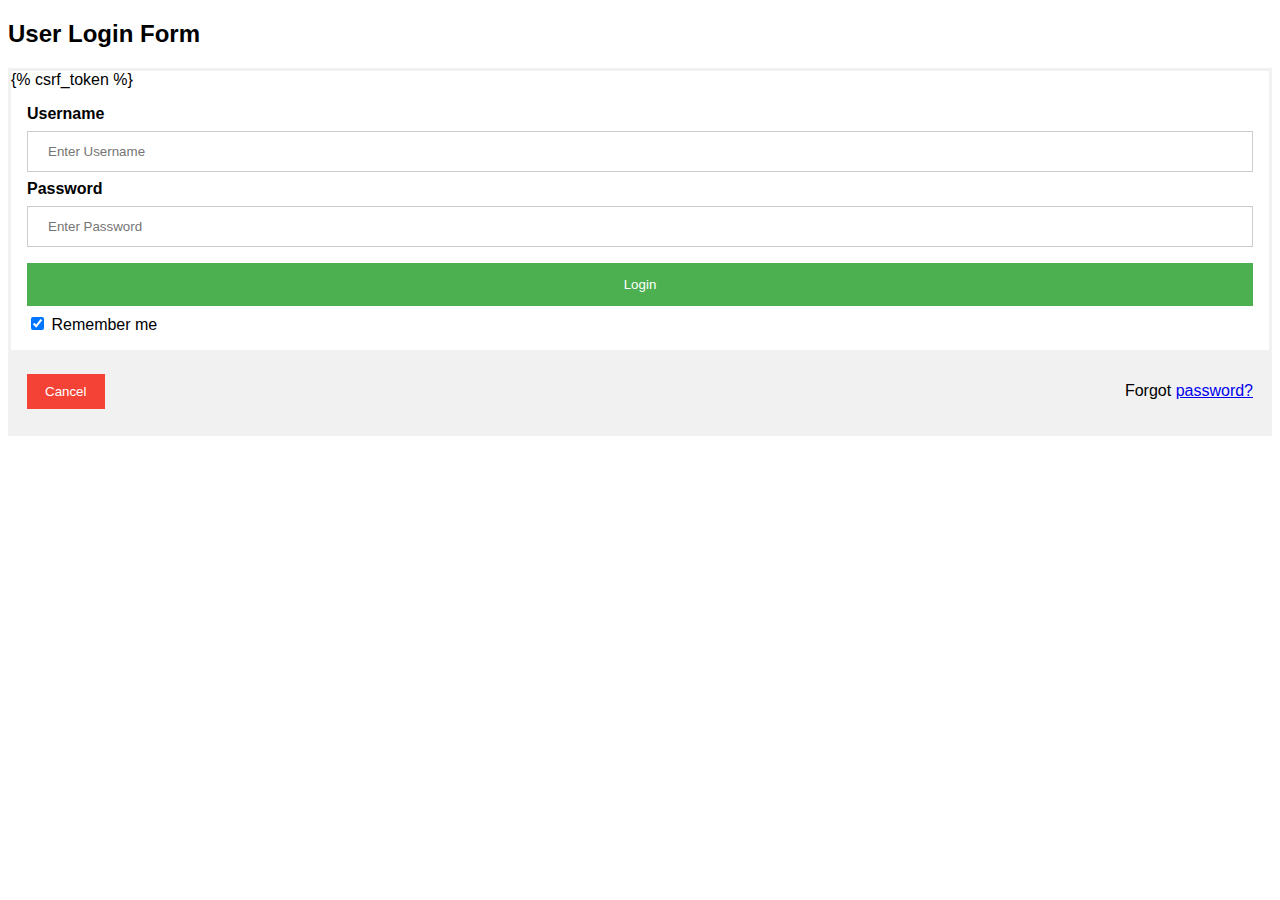
<file: DbApp/templates/adminlogin.html>
<!DOCTYPE html>
<html>
<head>
<meta name="viewport" content="width=device-width, initial-scale=1">
<style>
body {font-family: Arial, Helvetica, sans-serif;}
form {border: 3px solid #f1f1f1;}

input[type=text], input[type=password] {
  width: 100%;
  padding: 12px 20px;
  margin: 8px 0;
  display: inline-block;
  border: 1px solid #ccc;
  box-sizing: border-box;
}

button {
  background-color: #4CAF50;
  color: white;
  padding: 14px 20px;
  margin: 8px 0;
  border: none;
  cursor: pointer;
  width: 100%;
}

button:hover {
  opacity: 0.8;
}

.cancelbtn {
  width: auto;
  padding: 10px 18px;
  background-color: #f44336;
}

.imgcontainer {
  text-align: center;
  margin: 24px 0 12px 0;
}

img.avatar {
  width: 40%;
  border-radius: 50%;
}

.container {
  padding: 16px;
}

span.psw {
  float: right;
  padding-top: 16px;
}

/* Change styles for span and cancel button on extra small screens */
@media screen and (max-width: 300px) {
  span.psw {
     display: block;
     float: none;
  }
  .cancelbtn {
     width: 100%;
  }
}
</style>
</head>
<body>

<h2>User Login Form</h2>

<form action="" method="POST">
    {% csrf_token %}

  <div class="container">
    <label for="uname"><b>Username</b></label>
    <input type="text" placeholder="Enter Username" name="Name" required>

    <label for="psw"><b>Password</b></label>
    <input type="password" placeholder="Enter Password" name="Password" required>
        
    <button type="submit">Login</button>
    <label>
      <input type="checkbox" checked="checked" name="remember"> Remember me
    </label>
    
  </div>

  <div class="container" style="background-color:#f1f1f1">
    <button type="button" class="cancelbtn">Cancel</button>
    <span class="psw">Forgot <a href="#">password?</a></span>
  </div>
</form>

</body>
</html>
</file>
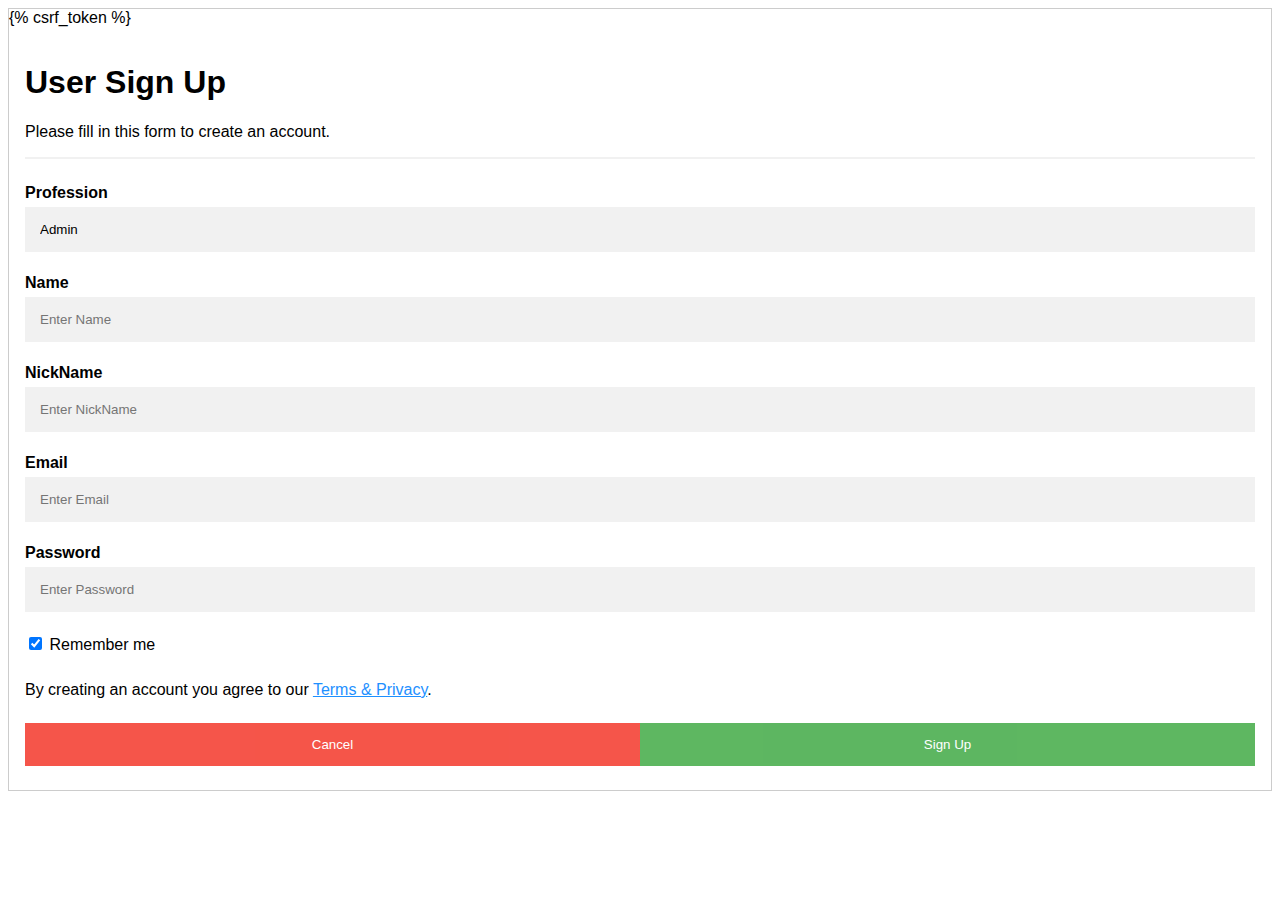
<file: DbApp/templates/adminsign.html>
<!DOCTYPE html>
<html>
<style>
body {font-family: Arial, Helvetica, sans-serif;}
* {box-sizing: border-box}

/* Full-width input fields */
input[type=text], input[type=password] {
  width: 100%;
  padding: 15px;
  margin: 5px 0 22px 0;
  display: inline-block;
  border: none;
  background: #f1f1f1;
}

input[type=text]:focus, input[type=password]:focus {
  background-color: #ddd;
  outline: none;
}

hr {
  border: 1px solid #f1f1f1;
  margin-bottom: 25px;
}

/* Set a style for all buttons */
button {
  background-color: #4CAF50;
  color: white;
  padding: 14px 20px;
  margin: 8px 0;
  border: none;
  cursor: pointer;
  width: 100%;
  opacity: 0.9;
}

button:hover {
  opacity:1;
}

/* Extra styles for the cancel button */
.cancelbtn {
  padding: 14px 20px;
  background-color: #f44336;
}

/* Float cancel and signup buttons and add an equal width */
.cancelbtn, .signupbtn {
  float: left;
  width: 50%;
}

/* Add padding to container elements */
.container {
  padding: 16px;
}

/* Clear floats */
.clearfix::after {
  content: "";
  clear: both;
  display: table;
}

/* Change styles for cancel button and signup button on extra small screens */
@media screen and (max-width: 300px) {
  .cancelbtn, .signupbtn {
     width: 100%;
  }
}
</style>
<body>

<form action="" style="border:1px solid #ccc" method="POST">
    {% csrf_token %}
  <div class="container">
    <h1>User Sign Up</h1>
    <p>Please fill in this form to create an account.</p>
    <hr>
    <label for="name"><b>Profession</b></label>
    <input type="text" placeholder="Admin" value="Admin" name="Profession" required>


    <label for="name"><b>Name</b></label>
    <input type="text" placeholder="Enter Name" name="Name" required>

    <label for="nickname"><b>NickName</b></label>
    <input type="text" placeholder="Enter NickName" name="NickName" required>


    <label for="email"><b>Email</b></label>
    <input type="text" placeholder="Enter Email" name="Email" required>

    <label for="psw"><b>Password</b></label>
    <input type="password" placeholder="Enter Password" name="Password" required>

    
    <label>
      <input type="checkbox" checked="checked" name="remember" style="margin-bottom:15px"> Remember me
    </label>
    
    <p>By creating an account you agree to our <a href="#" style="color:dodgerblue">Terms & Privacy</a>.</p>

    <div class="clearfix">
      <button type="button" class="cancelbtn">Cancel</button>
      <button type="submit" class="signupbtn">Sign Up</button>
    </div>
  </div>
</form>

</body>
</html>
</file>
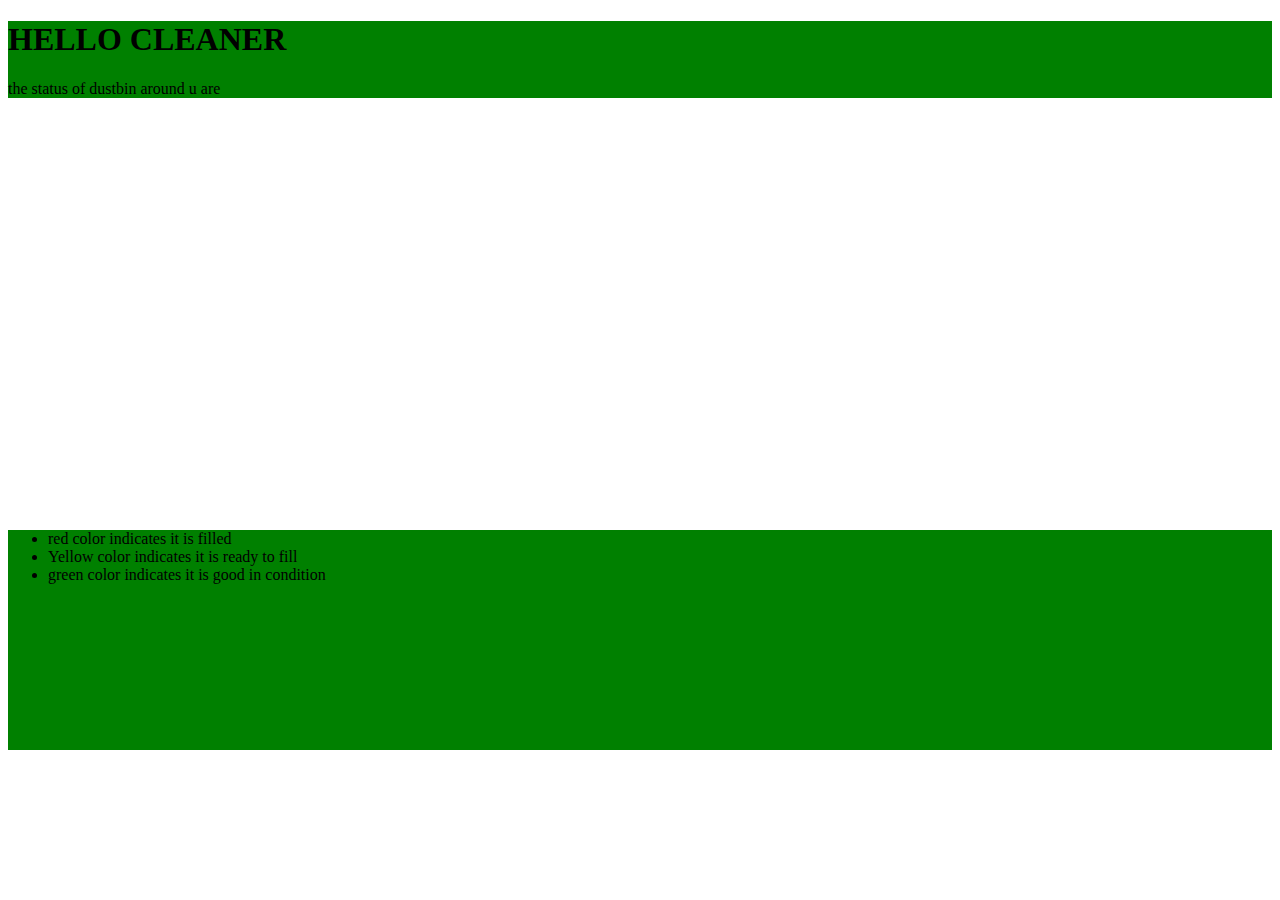
<file: DbApp/templates/JAY.HTML>
<!DOCTYPE html>
<html> 
<head> 
  <meta http-equiv="content-type" content="text/html; charset=UTF-8" /> 
  <title>Hello Admin</title> 
  <script src="http://maps.google.com/maps/api/js?sensor=false" 
          type="text/javascript"></script>
          <style>
              #jay{
                  margin:5px solid black;
                  padding-left: 30%;
                  padding-top: 0%;
              }
              #jay1{
                background-color: green;
              }
              #jay2{
                background-color: green;
                padding-bottom: 150px;
              }
          </style>
</head> 
<body >
    <div id="jay1"><h1>HELLO CLEANER</h1>
    <p>the status of dustbin around u are</p>
    </div>
    <div id="jay">
  <div id="map" style="width: 500px; height: 400px;"></div>

  <script type="text/javascript">
    var locations = [
    ['vivekanada statue,40',16.565157, 81.522238, 1],
    ['vishnu dental collage,10',16.5688351, 81.5210601, 2],
    ['swec girls hostels,30',16.569312,81.523117, 3],
    ['Seetha poly technique,78',16.567299, 81.525065, 4],
      ['swec collage,45',16.568546, 81.522078, 5]
    ];

    var map = new google.maps.Map(document.getElementById('map'), {
      zoom: 15,
      center:  {lat: 16.568546, lng:  81.522078},
      mapTypeId: google.maps.MapTypeId.ROADMAP
    });

    var infowindow = new google.maps.InfoWindow();

    var marker, i;

    for (i = 0; i < locations.length; i++) { 
     if(i%2==0)
     {
        marker = new google.maps.Marker({
        icon: new google.maps.MarkerImage("http://maps.google.com/mapfiles/ms/icons/green-dot.png"),
        position: new google.maps.LatLng(locations[i][1], locations[i][2]),
        map: map
            });
     }  

       else if(i==3)
  {
    marker = new google.maps.Marker({
        icon: new google.maps.MarkerImage("http://maps.google.com/mapfiles/ms/icons/red-dot.png"),
        position: new google.maps.LatLng(locations[i][1], locations[i][2]),
        map: map
            }); 
  }
  else if(i%2==1)
  {
    marker = new google.maps.Marker({
        icon: new google.maps.MarkerImage("http://maps.google.com/mapfiles/ms/icons/yellow-dot.png"),
        position: new google.maps.LatLng(locations[i][1], locations[i][2]),
        map: map
            }); 
  }
      google.maps.event.addListener(marker, 'click', (function(marker, i) {
        return function() {
          infowindow.setContent(locations[i][0]);
          infowindow.open(map, marker);
        }
      })(marker, i));
    }
  </script></div>
  <div id="jay2">
       <ul>
           <li>red color indicates it is filled</li>
           <li>Yellow color indicates it is ready to fill</li>
           <li>green color indicates it is good in condition</li>
       </ul>
  </div>
</body>
</html>
</file>
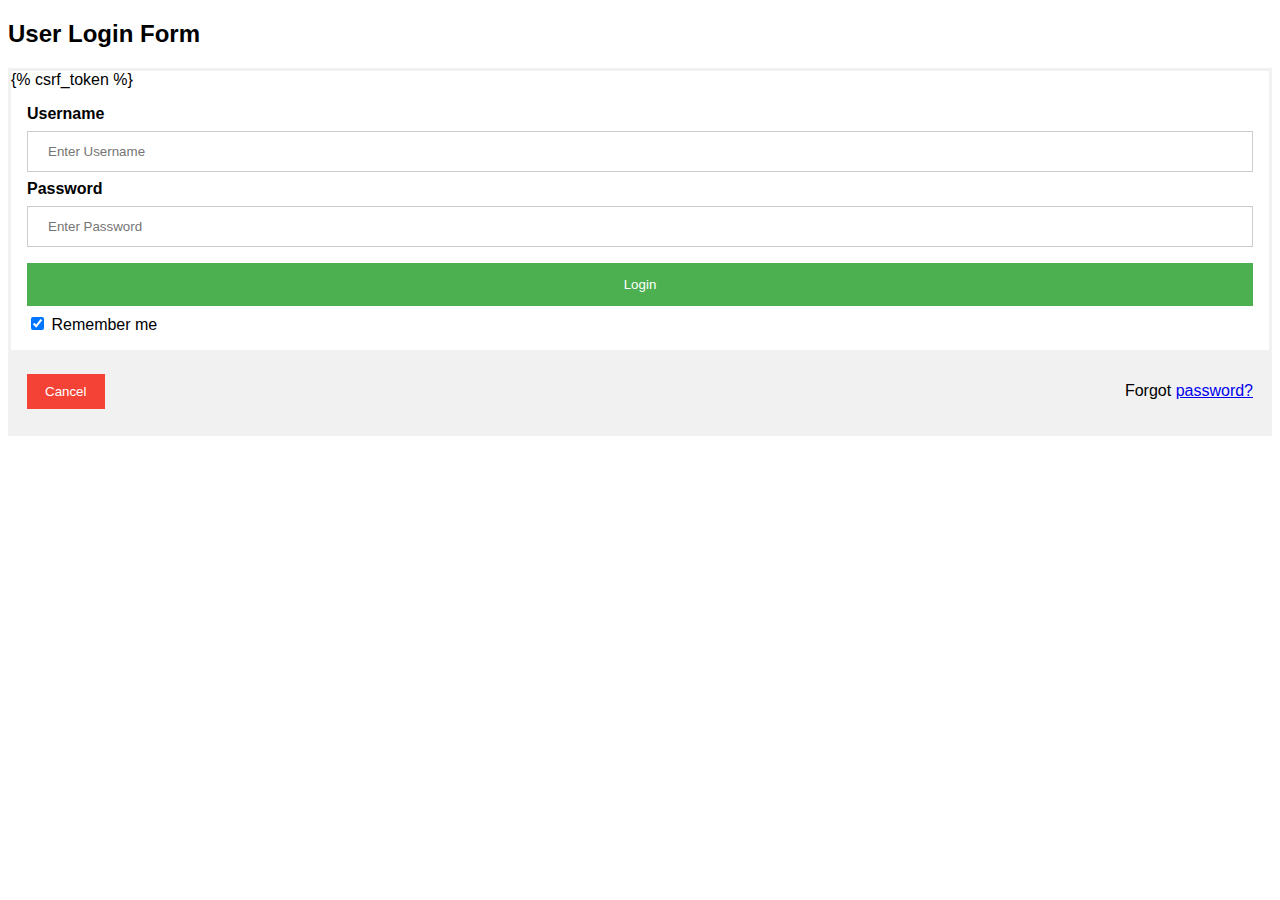
<file: DbApp/templates/userlogin.html>
<!DOCTYPE html>
<html>
<head>
<meta name="viewport" content="width=device-width, initial-scale=1">
<style>
body {font-family: Arial, Helvetica, sans-serif;}
form {border: 3px solid #f1f1f1;}

input[type=text], input[type=password] {
  width: 100%;
  padding: 12px 20px;
  margin: 8px 0;
  display: inline-block;
  border: 1px solid #ccc;
  box-sizing: border-box;
}

button {
  background-color: #4CAF50;
  color: white;
  padding: 14px 20px;
  margin: 8px 0;
  border: none;
  cursor: pointer;
  width: 100%;
}

button:hover {
  opacity: 0.8;
}

.cancelbtn {
  width: auto;
  padding: 10px 18px;
  background-color: #f44336;
}

.imgcontainer {
  text-align: center;
  margin: 24px 0 12px 0;
}

img.avatar {
  width: 40%;
  border-radius: 50%;
}

.container {
  padding: 16px;
}

span.psw {
  float: right;
  padding-top: 16px;
}

/* Change styles for span and cancel button on extra small screens */
@media screen and (max-width: 300px) {
  span.psw {
     display: block;
     float: none;
  }
  .cancelbtn {
     width: 100%;
  }
}
</style>
</head>
<body>

<h2>User Login Form</h2>

<form action="" method="POST">
    {% csrf_token %}

  <div class="container">
    <label for="uname"><b>Username</b></label>
    <input type="text" placeholder="Enter Username" name="Name" required>

    <label for="psw"><b>Password</b></label>
    <input type="password" placeholder="Enter Password" name="Password" required>
        
    <button type="submit">Login</button>
    <label>
      <input type="checkbox" checked="checked" name="remember"> Remember me
    </label>
  </div>

  <div class="container" style="background-color:#f1f1f1">
    <button type="button" class="cancelbtn">Cancel</button>
    <span class="psw">Forgot <a href="#">password?</a></span>
  </div>
</form>

</body>
</html>
</file>
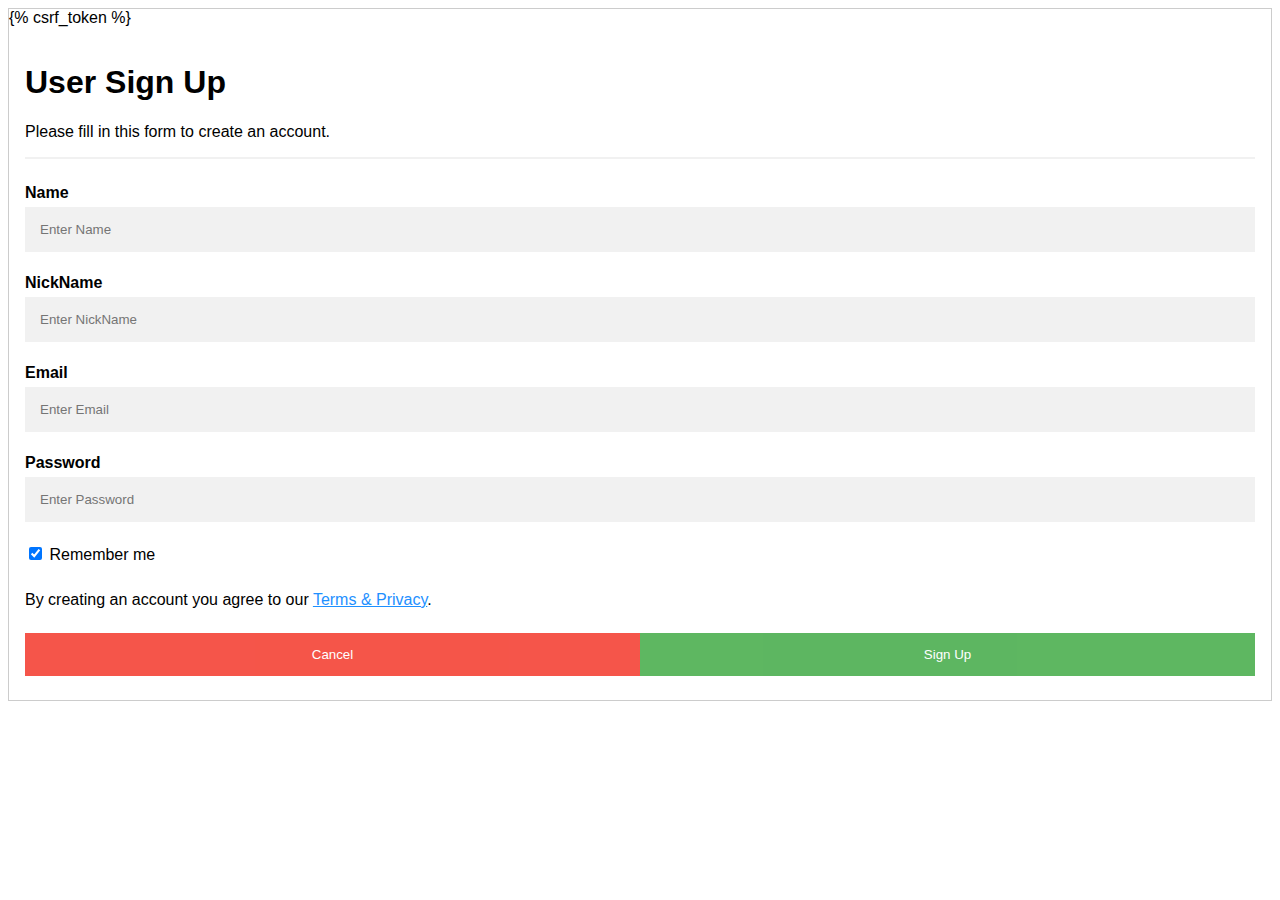
<file: DbApp/templates/usersign.html>
<!DOCTYPE html>
<html>
<style>
body {font-family: Arial, Helvetica, sans-serif;}
* {box-sizing: border-box}

/* Full-width input fields */
input[type=text], input[type=password] {
  width: 100%;
  padding: 15px;
  margin: 5px 0 22px 0;
  display: inline-block;
  border: none;
  background: #f1f1f1;
}

input[type=text]:focus, input[type=password]:focus {
  background-color: #ddd;
  outline: none;
}

hr {
  border: 1px solid #f1f1f1;
  margin-bottom: 25px;
}

/* Set a style for all buttons */
button {
  background-color: #4CAF50;
  color: white;
  padding: 14px 20px;
  margin: 8px 0;
  border: none;
  cursor: pointer;
  width: 100%;
  opacity: 0.9;
}

button:hover {
  opacity:1;
}

/* Extra styles for the cancel button */
.cancelbtn {
  padding: 14px 20px;
  background-color: #f44336;
}

/* Float cancel and signup buttons and add an equal width */
.cancelbtn, .signupbtn {
  float: left;
  width: 50%;
}

/* Add padding to container elements */
.container {
  padding: 16px;
}

/* Clear floats */
.clearfix::after {
  content: "";
  clear: both;
  display: table;
}

/* Change styles for cancel button and signup button on extra small screens */
@media screen and (max-width: 300px) {
  .cancelbtn, .signupbtn {
     width: 100%;
  }
}
</style>
<body>

<form action="" style="border:1px solid #ccc" method="POST">
    {% csrf_token %}
  <div class="container">
    <h1>User Sign Up</h1>
    <p>Please fill in this form to create an account.</p>
    <hr>

    <label for="name"><b>Name</b></label>
    <input type="text" placeholder="Enter Name" name="Name" required>

    <label for="nickname"><b>NickName</b></label>
    <input type="text" placeholder="Enter NickName" name="NickName" required>


    <label for="email"><b>Email</b></label>
    <input type="text" placeholder="Enter Email" name="Email" required>

    <label for="psw"><b>Password</b></label>
    <input type="password" placeholder="Enter Password" name="Password" required>

    
    <label>
      <input type="checkbox" checked="checked" name="remember" style="margin-bottom:15px"> Remember me
    </label>
    
    <p>By creating an account you agree to our <a href="#" style="color:dodgerblue">Terms & Privacy</a>.</p>

    <div class="clearfix">
      <button type="button" class="cancelbtn">Cancel</button>
      <button type="submit" class="signupbtn">Sign Up</button>
    </div>
  </div>
</form>

</body>
</html>
</file>
